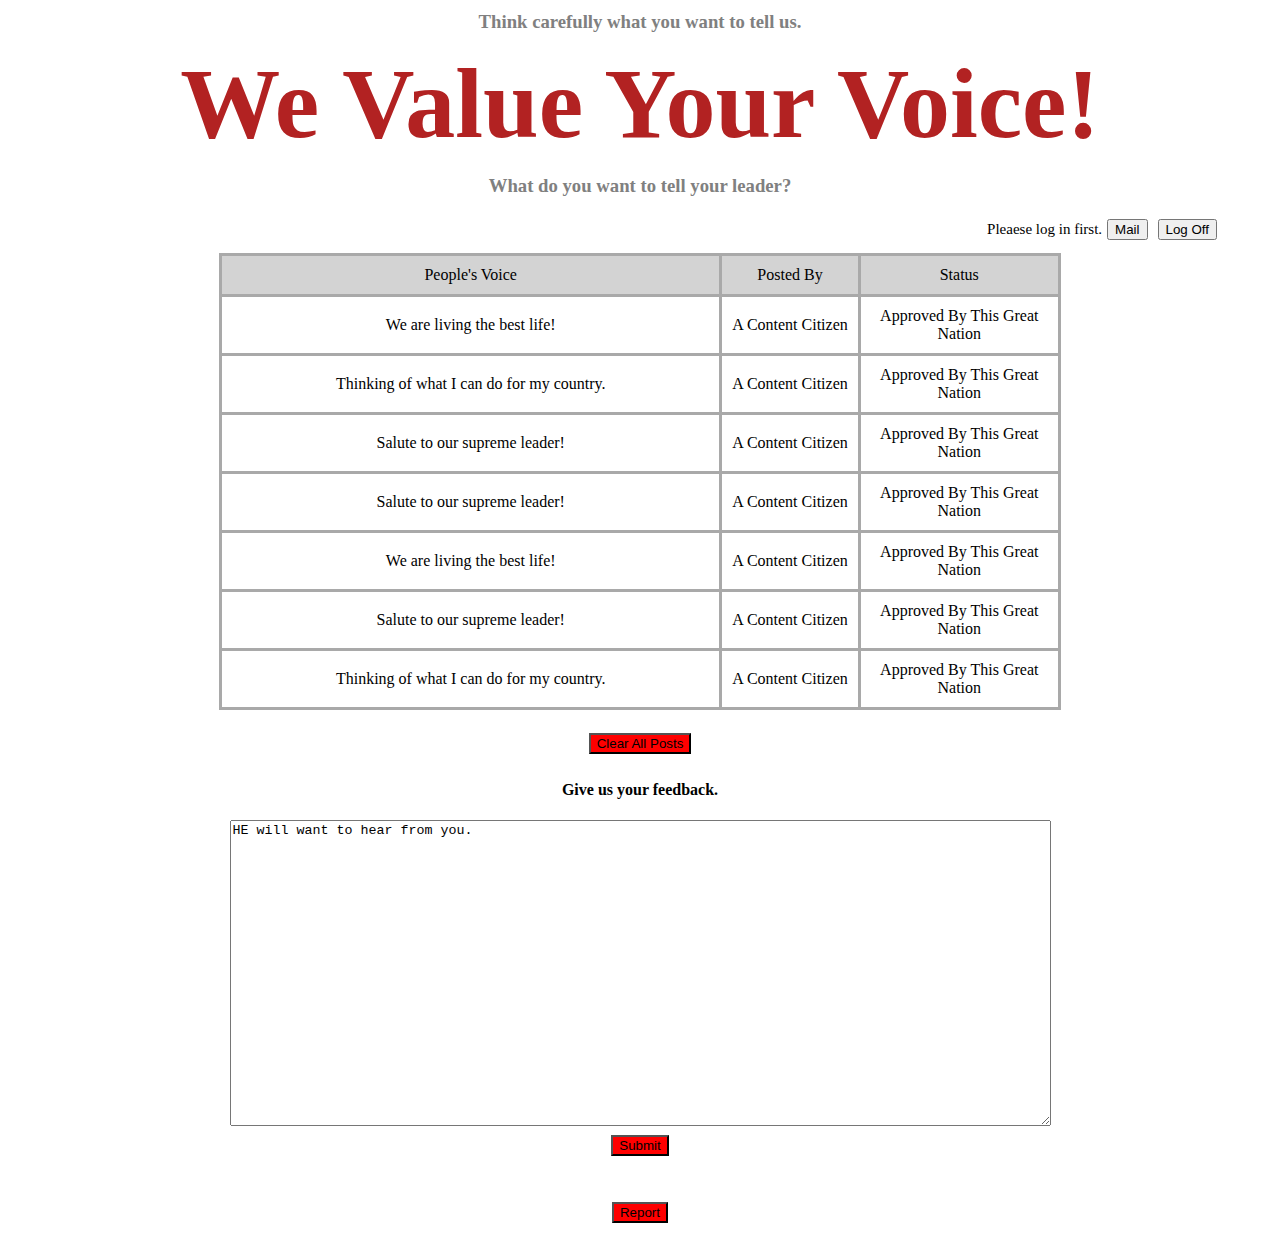
<file: index.html>
﻿<!DOCTYPE html>
<html>
<head>
    <link href="./Resource/CSS/Style.css" type="text/css" rel="stylesheet">
    <script src="./Resource/Script/Script_postboard.js" defer></script>
    <script src="./Resource/Script/mailSystem.js" defer></script>

    <meta charset="utf-8" />
    <title>We want Feedback!</title>

</head>
<body>

    <header>
        <h3 class="center imply">Think carefully what you want to tell us. </h3>

        <h1 class="center bold"> We Value Your Voice!</h1>

        <h3 class="center imply">What do you want to tell your leader?</h3>
    </header>

    <div id="nav" class="right">

    </div>

    <div id="doc" class="center">

        <ol>
            <li>Listen to your leader.</li>
            <li>Be greatful to your leader.</li>
            <li>Think of what you can do for your leader.</li>



        </ol>


        <br />
    </div>




    <table class="center">
        <thead>
            <tr>
                <td id="commentcontent">People's Voice</td>
                <td>Posted By</td>
                <td>Status</td>

            </tr>
        </thead>
        <tbody id="post">
        </tbody>





    </table>




    <form id="form1">
        <br />

        <input id="clear" class="button center" type="button" value="Clear All Posts" onclick="clearall()" />
        <br />


        <h4 class="center">Give us your feedback.</h4>

        <textarea type="text" id="feedback" name="feedback" rows="20" cols="100" onclick="PostShow()">
HE will want to hear from you.
        </textarea>

        <br>

        <input id="button1" class="button" type="button" name="Submit" onclick="Collect()" value="Submit">


    </form>

    <div id="board" class="center">

    </div>

    <div id="reportWindow" class="modal">

        <!-- Modal content -->
        <div class="modal-content">
            <span class="close">&times;</span>
            <p class="center">Please think carefully about who you'd like to report. There will be consequence.</p>
            <br />
            <h3 class="center">Enter Their ID.</h3>
            <center>
                <input type="text" id="ReportedID" name="IDnumber" />


                <br />
                <br />
                <input type="button" id="reportIDSubmit" value="submit" />
            </center>

        </div>

    </div>
    <footer id="report" class="center"><br /><br /></footer>


</body>
</html>
</file>
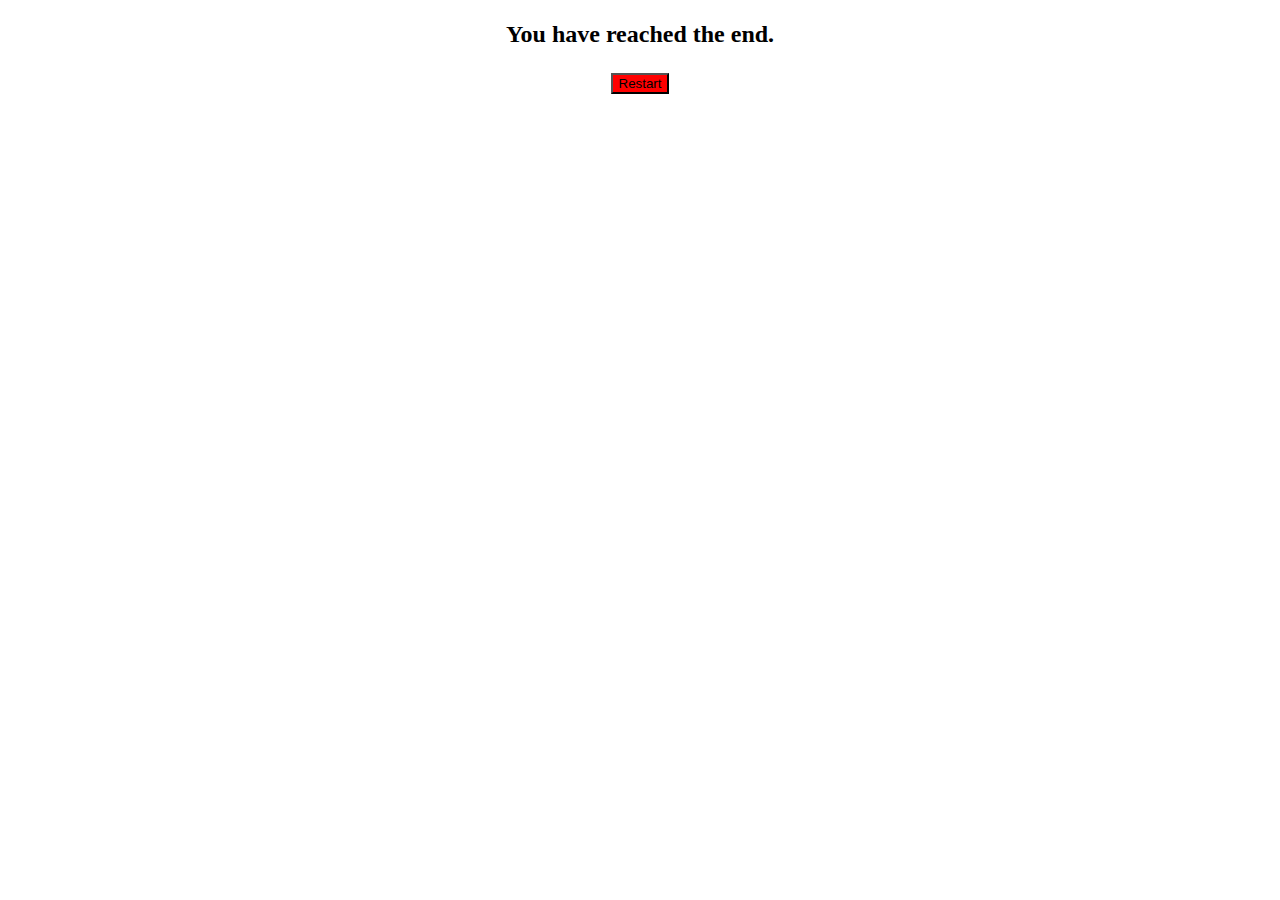
<file: end.html>
﻿<!DOCTYPE html>
<html>
<head>
    <meta charset="utf-8" />
    <link href="./Resource/CSS/Style.css" type="text/css" rel="stylesheet">
    <script src="./Resource/Script/end.js" defer></script>
    <title>The End</title>
</head>
<body>
    <div class="center" id="ending"></div>


    <h2 class="center">You have reached the end.</h2>

    <form>
        <input id="clear" class="button center" type="button" value="Restart" onclick="clearall()" />
    </form>
</body>
</html>
</file>
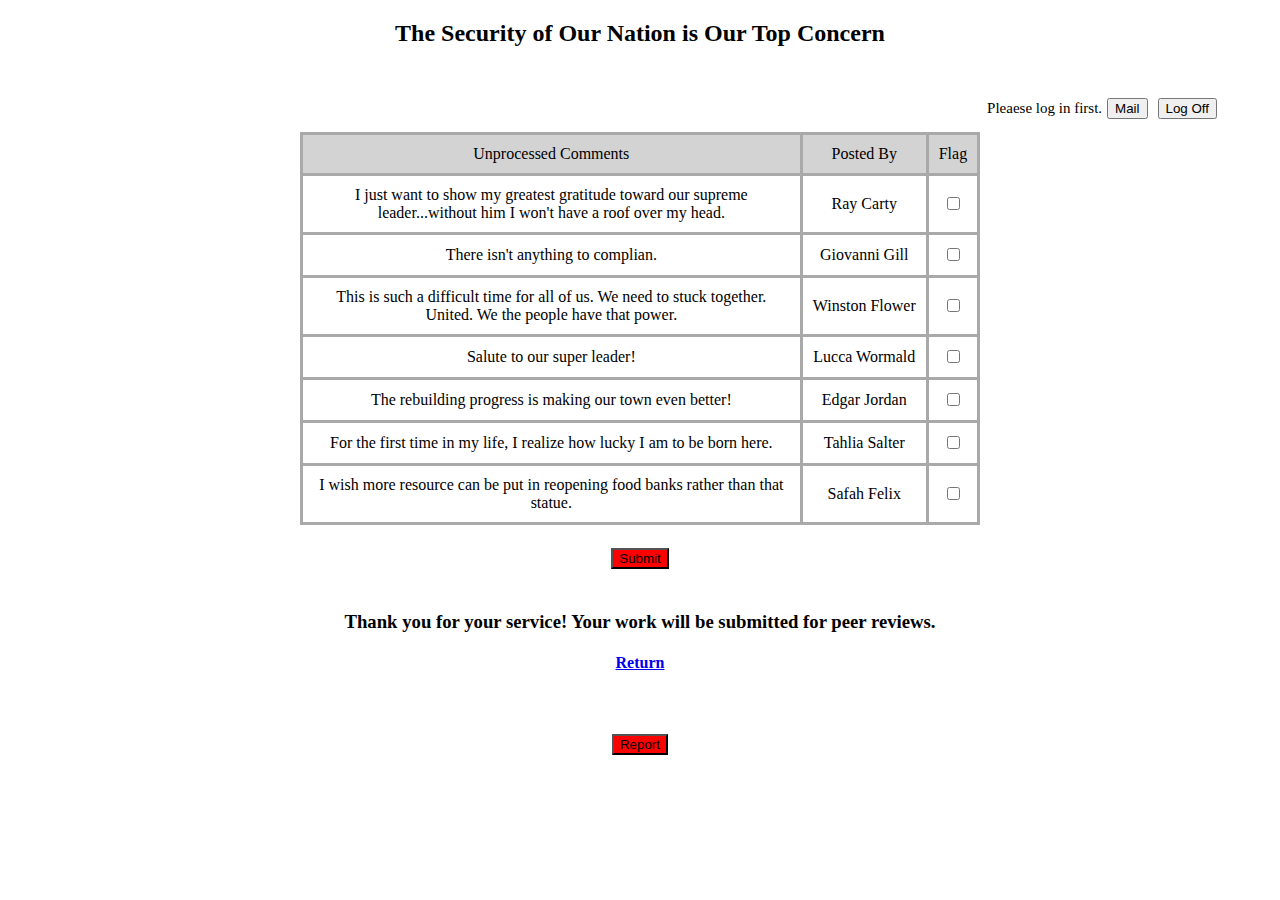
<file: Flag.html>
﻿<!DOCTYPE html>
<html>
<head>

    <link href="./Resource/CSS/Style.css" type="text/css" rel="stylesheet">
    <script src="./Resource/Script/FlagSystem.js" defer></script>
    <script src="./Resource/Script/mailSystem.js" defer></script>

    <meta charset="utf-8" />
    <title>The National Security Flag Page</title>
</head>
<body>


    <header class="center">

        <h2> The Security of Our Nation is Our Top Concern</h2>
    </header>

    <br />
    <div id="nav" class="right">

    </div>

    <div id="flagbox">
        <table class="center">
            <thead>
                <tr>
                    <td id="commentcontent">Unprocessed Comments</td>
                    <td>Posted By</td>
                    <td>Flag</td>

                </tr>
            </thead>
            <tbody id="comment">
            </tbody>





        </table>
        <form>
            <br />
            <input id="submit" class="button center" type="button" value="Submit" onclick="SubmitFlag()" />


        </form>


    </div>

    <div id="message" class="center">
        <br />
        <h3>Thank you for your service! Your work will be submitted for peer reviews.</h3>

        <h4 class="center"><a href="./ToFlag.html"> Return</a></h4>


    </div>


    <div id="reportWindow" class="modal">

        <!-- Modal content -->
        <div class="modal-content">
            <span class="close">&times;</span>
            <p class="center">Please think carefully about who you'd like to report. There will be consequence.</p>
            <br />
            <h3 class="center">Enter Their ID.</h3>
            <center>
                <input type="text" id="ReportedID" name="IDnumber" />


                <br />
                <br />
                <input type="button" id="reportIDSubmit" value="submit" />
            </center>

        </div>

    </div>

    <footer id="report" class="center"><br /><br /></footer>





</body>
</html>
</file>
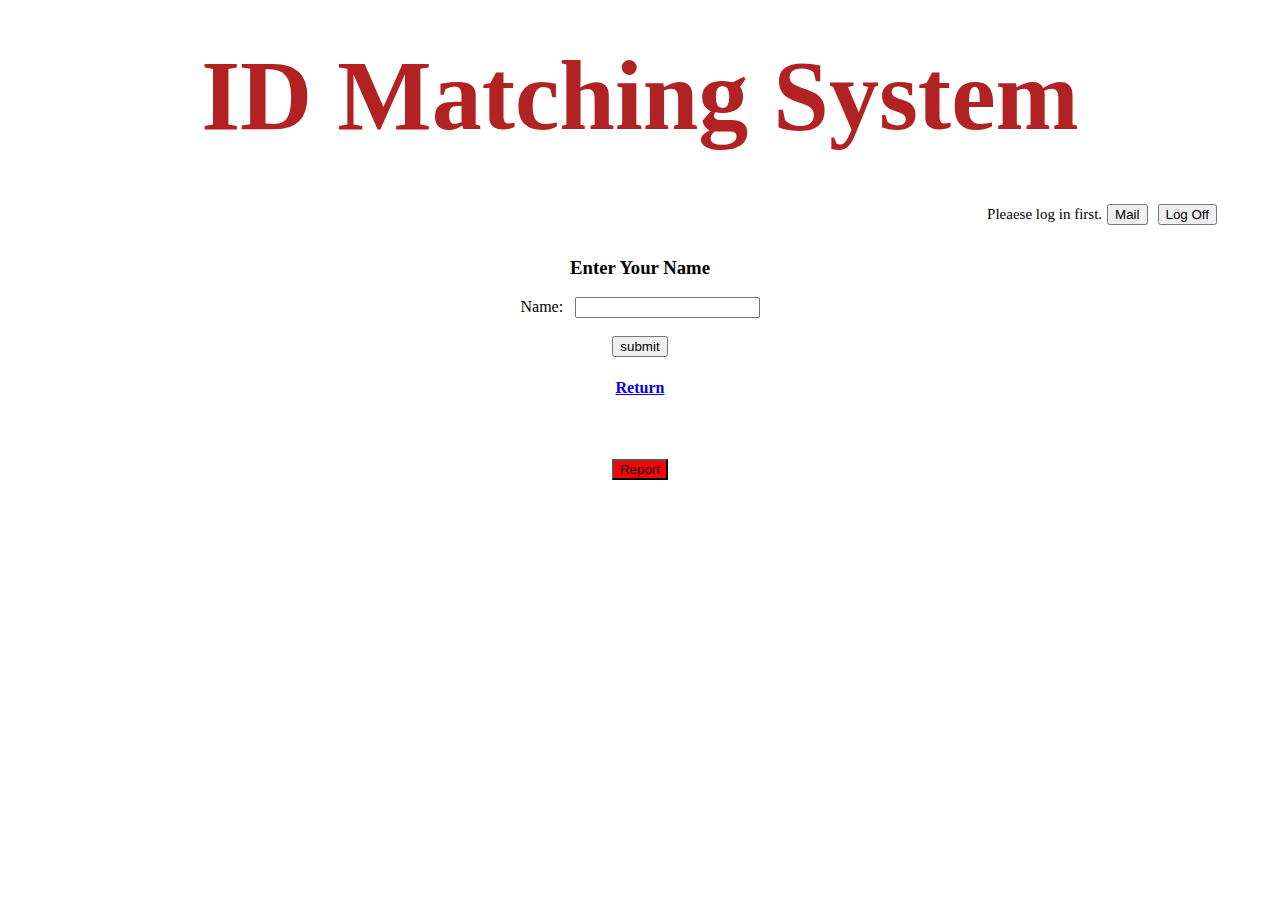
<file: IDsearching.html>
﻿<!DOCTYPE html>
<html>
<head>
    <meta charset="utf-8" />
    <link href="./Resource/CSS/Style.css" type="text/css" rel="stylesheet">
    <script src="./Resource/Script/SearchID.js" defer></script>
    <script src="./Resource/Script/mailSystem.js" defer></script>


    <title>IDSearching</title>
</head>
<body>

    <header class="center">

        <h2 class="bold"> ID Matching System</h2>
    </header>

    <div id="nav" class="right">

    </div>


    <form id="IDSearching">

        <h3>Enter Your Name</h3>
        <center>
            <label for="name">Name:</label>
            <input type="text" id="name" name="name" />


            <br />
            <br />
            <input type="button" id="submitname" value="submit" onclick="Search()" />
        </center>



    </form>

    <div id="ShowID" class="center">


    </div>

    <div id="Return" class="center">
        <h4><a href="./Login.html">Return</a></h4>

    </div>


    <div id="reportWindow" class="modal">

        <!-- Modal content -->
        <div class="modal-content">
            <span class="close">&times;</span>
            <p class="center">Please think carefully about who you'd like to report. There will be consequence.</p>
            <br />
            <h3 class="center">Enter Their ID.</h3>
            <center>
                <input type="text" id="ReportedID" name="IDnumber" />


                <br />
                <br />
                <input type="button" id="reportIDSubmit" value="submit" />
            </center>

        </div>

    </div>
    <footer id="report" class="center"><br /><br /></footer>



</body>
</html>
</file>
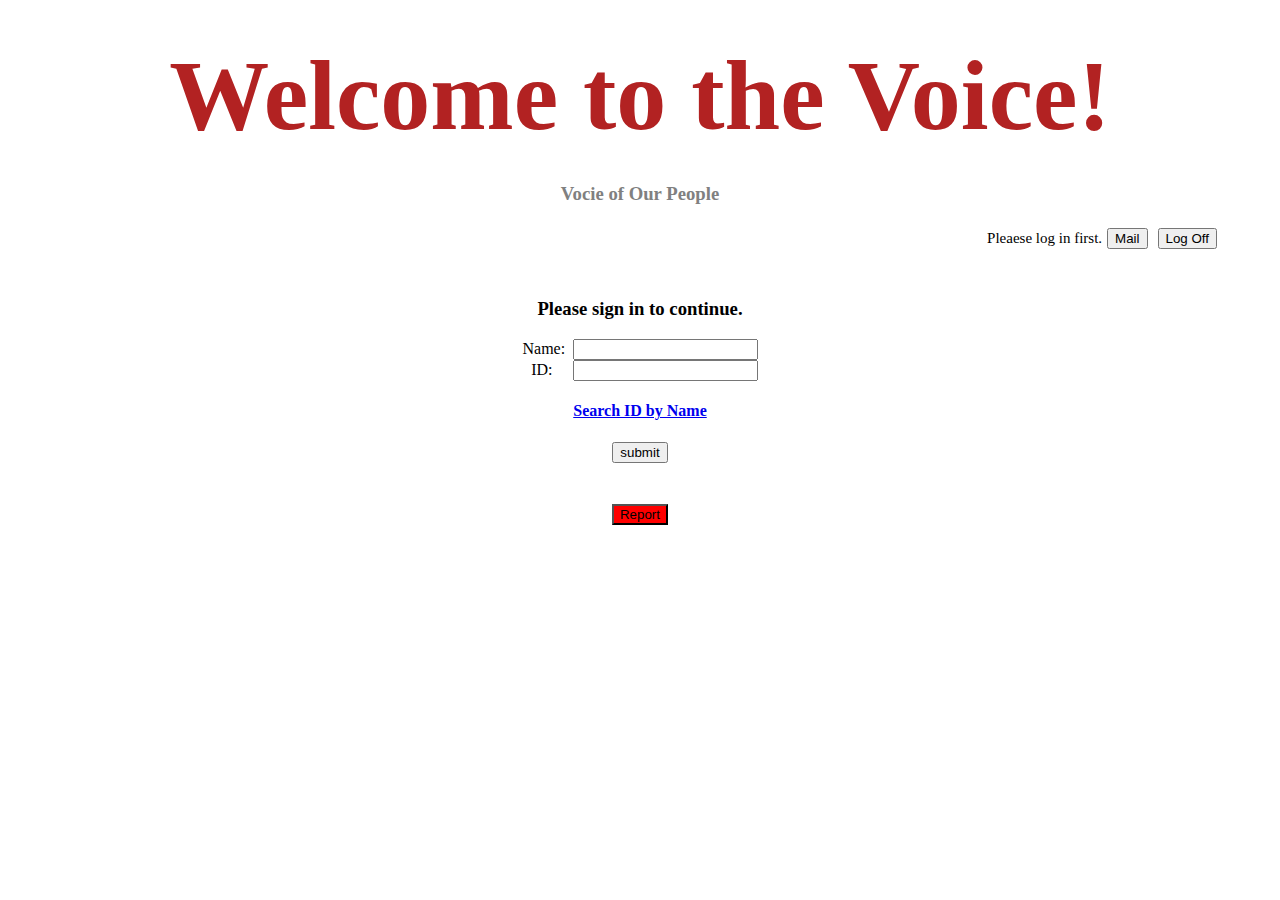
<file: Login.html>
﻿<!DOCTYPE html>
<html>
<head>
    <meta charset="utf-8" />
    <link href="./Resource/CSS/Style.css" type="text/css" rel="stylesheet">
    <script src="./Resource/Script/ConfirmID.js" defer></script>
    <script src="./Resource/Script/mailSystem.js" defer></script>
    <title>Welcom</title>
</head>
<body>
    <header class="center">

        <h2 class="bold"> Welcome to the Voice!</h2>
        <h3 class="center imply">Vocie of Our People</h3>


        <div id="nav" class="right">

        </div>



    </header>

    <br />


    <form id="signin">

        <h3>Please sign in to continue.</h3>
        <label for="name">Name:</label>
        <input type="text" id="name" name="name" required />
        <br />
        <label for="idnumber">ID:</label>
        <input type="password" id="idnumber" name="idnumber" required />
        <h4><a href="./IDsearching.html"> Search ID by Name</a></h4>


        <input type="button" id="submitID" value="submit" onclick="ConfirmID()" />




    </form>

    <div id="welcomeMessage" class="center">


    </div>


    <div id="enterFeedback" class="center">


        <h4><a href="./index.html"> Enter Feedback System</a></h4>


    </div>


    <div id="enterFlag" class="center">

        <h4><a href="./ToFlag.html"> Enter Flag System</a></h4>


    </div>

    <div id="reportWindow" class="modal">

        <!-- Modal content -->
        <div class="modal-content">
            <span class="close">&times;</span>
            <p class="center">Please think carefully about who you'd like to report. There will be consequence.</p>
            <br />
            <h3 class="center">Enter Their ID.</h3>
            <center>
                <input type="text" id="ReportedID" name="IDnumber" />


                <br />
                <br />
                <input type="button" id="reportIDSubmit" value="submit" />
            </center>

        </div>

    </div>

    <footer id="report" class="center"><br /><br /></footer>


</body>
</html>
</file>
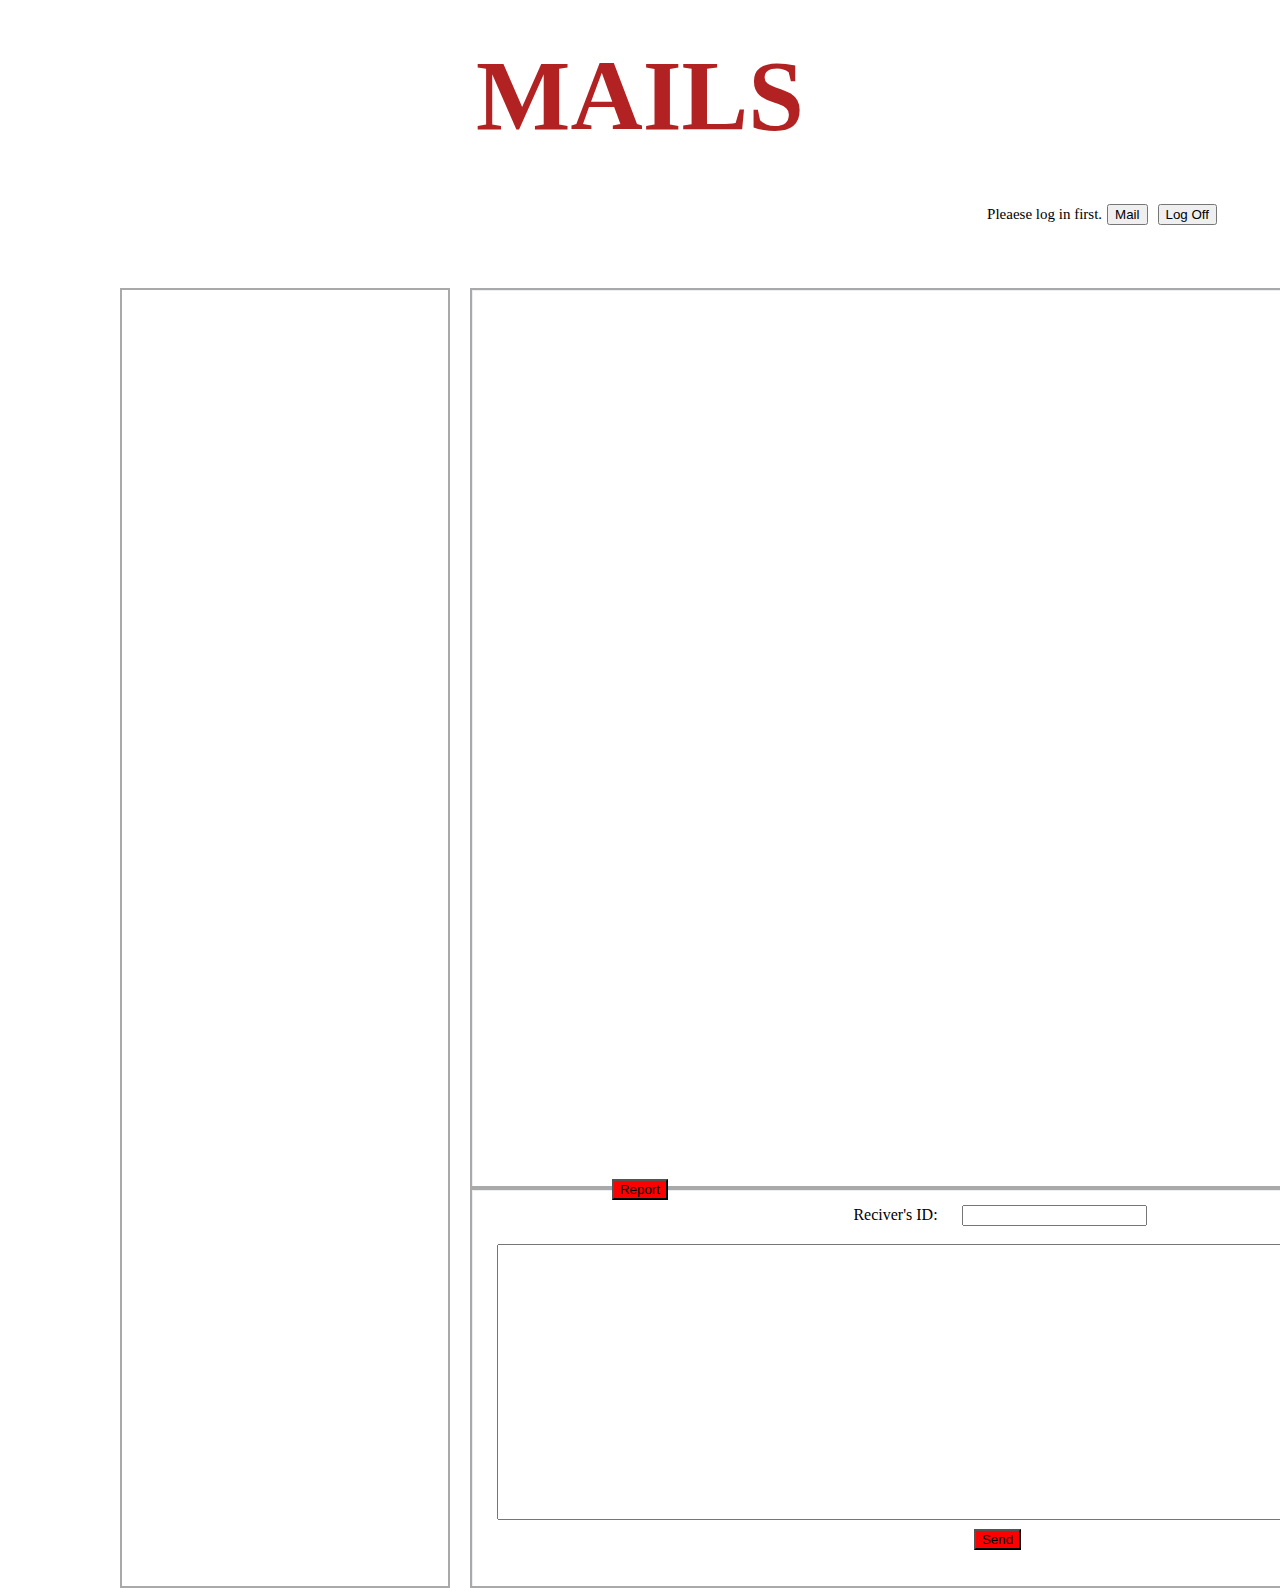
<file: mailbox.html>
﻿<!DOCTYPE html>
<html>
<head>
    <meta charset="utf-8" />
    <link href="./Resource/CSS/Style.css" type="text/css" rel="stylesheet">
    <script src="./Resource/Script/MailInBox.js" defer></script>
    <script src="./Resource/Script/mailSystem.js" defer></script>

    <title>Inbox</title>
</head>
<body>
    <header class="center">

        <h2 class="bold"> MAILS</h2>

    </header>

    <div id="nav" class="right">



    </div>


    <div class="mailbox" id="mailbox">
        <div class="list">
        </div>
        <div class="mail">
            <div class="display">
                <div class="title"></div>
                <div class="sender"></div>
                <div class="content" data-content="mommy is your mommy mom"></div>
            </div>
            <div class="write">
               
                
                <center>
                    <label id="IDlabel" for="IDnumber">Reciver's ID:</label>
                    <input id="IDnumber" type="text" class="idinput" name="name" required />
                    <br />
                    <br />
                    <textarea class="contentinput" type="text" name="feedback" rows="18" cols="120"></textarea>
                    <br />
                    <input id="sendmail" class="button" type="button" name="Submit" onclick="sendMail()" value="Send">
                </center>
            </div>
        </div>
    </div>


    <div id="reportWindow" class="modal">

        <!-- Modal content -->
        <div class="modal-content" >
            <span class="close">&times;</span>
            <p class="center">Please think carefully about who you'd like to report. There will be consequence.</p>
            <br />
            <h3 class="center">Enter Their ID.</h3>
            <center>
                <input type="text" id="ReportedID" name="IDnumber" />


                <br />
                <br />
                <input type="button" id="reportIDSubmit" value="submit"  />
            </center>

        </div>

    </div>

    <footer id="report" class="center"><br /><br /></footer>


</body>
</html>
</file>
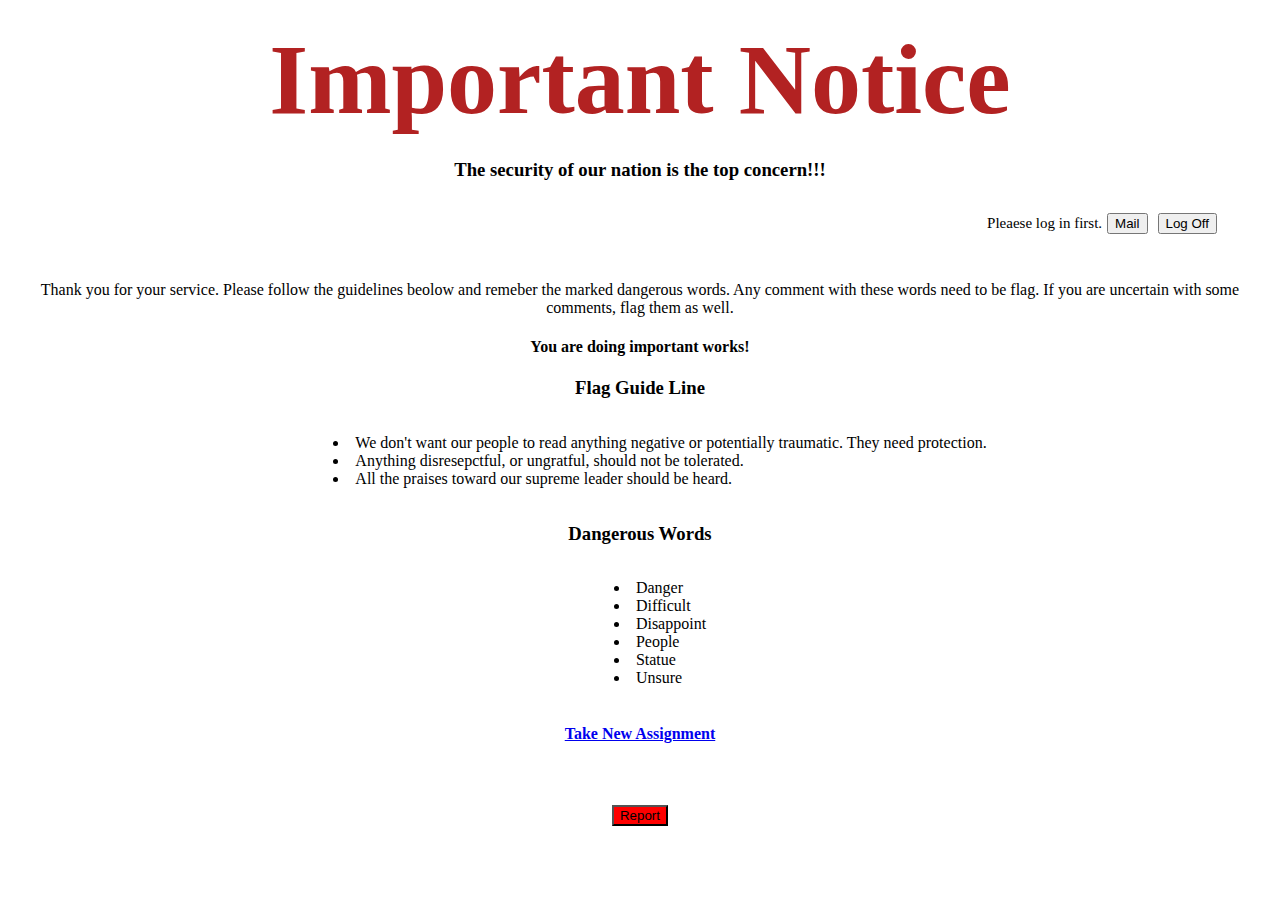
<file: ToFlag.html>
﻿<!DOCTYPE html>
<html>
<head>
    <meta charset="utf-8" />
    <link href="./Resource/CSS/Style.css" type="text/css" rel="stylesheet">
    <script src="./Resource/Script/ToFlag.js" defer></script>
    <script src="./Resource/Script/mailSystem.js" defer></script>
    <title>Loading...</title>
</head>
<body>
    <header class="center">
        <h1 class="bold">Important Notice</h1>
        <h3>The security of our nation is the top concern!!!</h3>






    </header>

    <div id="nav" class="right">

    </div>

    <br />
    <div class="center">
        <p class="center">Thank you for your service. Please follow the guidelines beolow and remeber the marked dangerous words. Any comment with these words need to be flag. If you are uncertain with some comments, flag them as well.</p>
        <h4>You are doing important works!</h4>

        <h3>Flag Guide Line</h3>
        <ul>
            <li>We don't want our people to read anything negative or potentially traumatic. They need protection.</li>
            <li>Anything disresepctful, or ungratful, should not be tolerated.</li>
            <li>All the praises toward our supreme leader should be heard.</li>

        </ul>

        <h3>Dangerous Words</h3>
      <ul id="censorWords" >



      </ul>





    </div>

    <h4 class="center" id="flagenter"><a href="./Flag.html"> Take New Assignment</a></h4>



    <div id="reportWindow" class="modal">

        <!-- Modal content -->
        <div class="modal-content">
            <span class="close">&times;</span>
            <p class="center">Please think carefully about who you'd like to report. There will be consequence.</p>
            <br />
            <h3 class="center">Enter Their ID.</h3>
            <center>
                <input type="text" id="ReportedID" name="IDnumber" />


                <br />
                <br />
                <input type="button" id="reportIDSubmit" value="submit" />
            </center>

        </div>

    </div>
    <footer id="report" class="center"><br /><br /></footer>

</body>
</html>
</file>
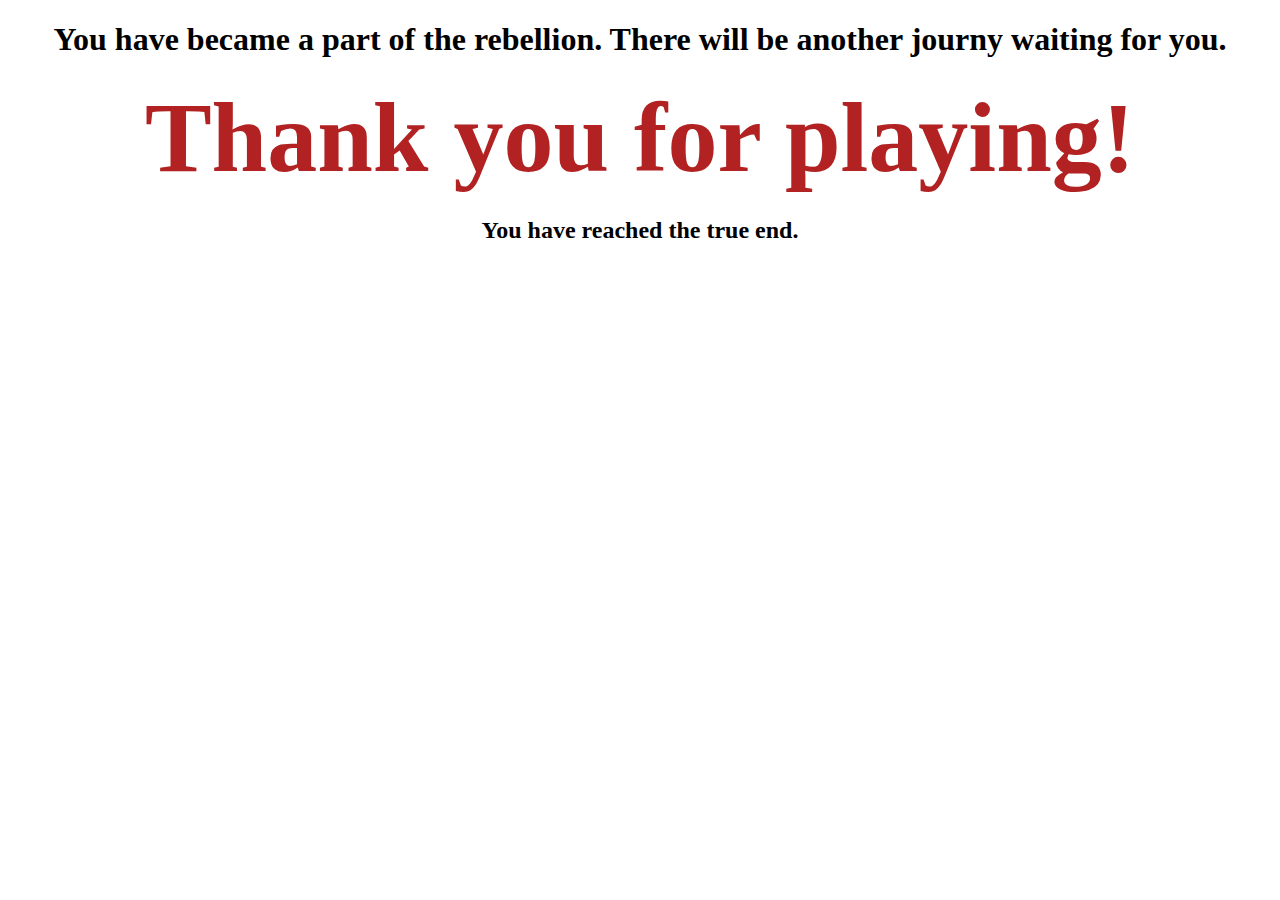
<file: TrueEnd.html>
﻿<!DOCTYPE html>
<html>
<head>
    <meta charset="utf-8" />
    <link href="./Resource/CSS/Style.css" type="text/css" rel="stylesheet">
    <title>The End</title>
</head>
<body>
    <div class="center" id="ending"></div>




    <h1 class="center">You have became a part of the rebellion. There will be another journy waiting for you. </h1>
    <h1 class="bold center">Thank you for playing! </h1>
    <h2 class="center">You have reached the true end.</h2>

</body>
</html>
</file>
<file: Resource/CSS/Style.css>
﻿* {
    box-sizing: border-box;
}


body {
}


form {
    align-self:center;
    align-content:center;
    text-align: center;
    margin: auto;
    display: table;
}

ul {
    display: inline-block;
    text-align: left;
}

li{
}

.button{

    background-color:red;
    margin: 5px;
}

.center {
    /* align-self: center; */
    list-style: inside;
    text-align: center;
    margin-left: auto;
    margin-right: auto;

}

.right{
    text-align:right;
    padding-right:50px;
}


.imply{

   color: gray;
   line-height:5px;

}

.bold {
    font-size: 100px;
    font-weight: bold;
    color: firebrick;
    line-height: 25px;
}

label {
    display: inline-block;
    width: 30px;
    margin-right: 20px;
    text-align: right;
}

table,th,td {
    border: 3px solid darkgray;
    padding: 10px;
    border-collapse: collapse;

   
}
tr{
 
   
    overflow:scroll;

}
td {
    max-width: 200px;
    max-height: 50px;
    overflow: scroll;
}
thead{
    background-color: lightgray;

}

#commentcontent{

    min-width: 500px;
}


.navbutton{

    margin:0px 5px;


}




.mailbox {
    display: grid;
    grid-template-areas: ". ." "list mail" "list write";
    grid-template-columns: 350px 7fr 1.2fr;
    grid-template-rows: 50px;
    margin-left:7em;
    width: 100vw;
    height: 100vh;
}

    .mailbox .list {
        grid-area: list;
        grid-row: 2/3;
        width: 330px;
        overflow: auto;
        border: 2px solid darkgray;
    }

    .mailbox .list > div {
        width: 300px;
        height: 120px;
        float: left;
        margin: 5px;
        background-color: lightgray;
        text-align: center;
        border: 1px solid black;
    }


        .mailbox .list  :hover {
            background-color: lightcoral;
            cursor: pointer;
        }


    .mailbox .list :active {
        background-color: brown;
      
    }



        
            .mailbox .list > div .title {
                font-size: 15px;
                text-align: left;
                text-transform: uppercase;
                font-weight: bold;
                padding-left:10px;

                
            }

            .mailbox .list > div .sender {
                font-size: 8px;
                text-align: left;
                padding-left:20px;
            }

            .mailbox .list > div .content {
                font-size: 10px;
                text-align: left;
                padding-left: 25px;
            }

      

    .mailbox .mail {
        grid-area: mail;
        display: grid;
     
    }

        .mailbox .mail > div {
            text-align: center;
            box-shadow: inset 1px 0 0 #ECEFF1, inset 0 1px 0 0 #ECEFF1;
        }

        .mailbox .mail .display {
         
            height: 900px;
            padding:20px;
            border: 2px solid darkgray;
        }

        .mailbox .mail .write {
            text-align: left;
            height: 400px;
            border: 2px solid darkgray;


        }



            .mailbox .mail .write .contentinput {
                margin-left: 25px;
                
            }



#sendmail {
margin-left:50px;

}

#IDnumber{

    display:inline;
    margin-top:15px;
}

#IDlabel {
    display: inline;
    margin-left: 50px;
}

/* The Modal (background) */
.modal {
    display: none; /* Hidden by default */
    position: fixed; /* Stay in place */
    z-index: 1; /* Sit on top */
    left: 0;
    top: 0;
    width: 100%; /* Full width */
    height: 100%; /* Full height */
    overflow: auto; /* Enable scroll if needed */
    background-color: rgb(0,0,0); /* Fallback color */
    background-color: rgba(0,0,0,0.4); /* Black w/ opacity */
}

/* Modal Content/Box */
.modal-content {
    background-color: #fefefe;
    margin: 15% auto; /* 15% from the top and centered */
    padding: 20px;
    border: 1px solid #888;
    width: 80%; /* Could be more or less, depending on screen size */
}

/* The Close Button */
.close {
    color: #aaa;
    float: right;
    font-size: 28px;
    font-weight: bold;
}

    .close:hover,
    .close:focus {
        color: black;
        text-decoration: none;
        cursor: pointer;
    }
</file>
